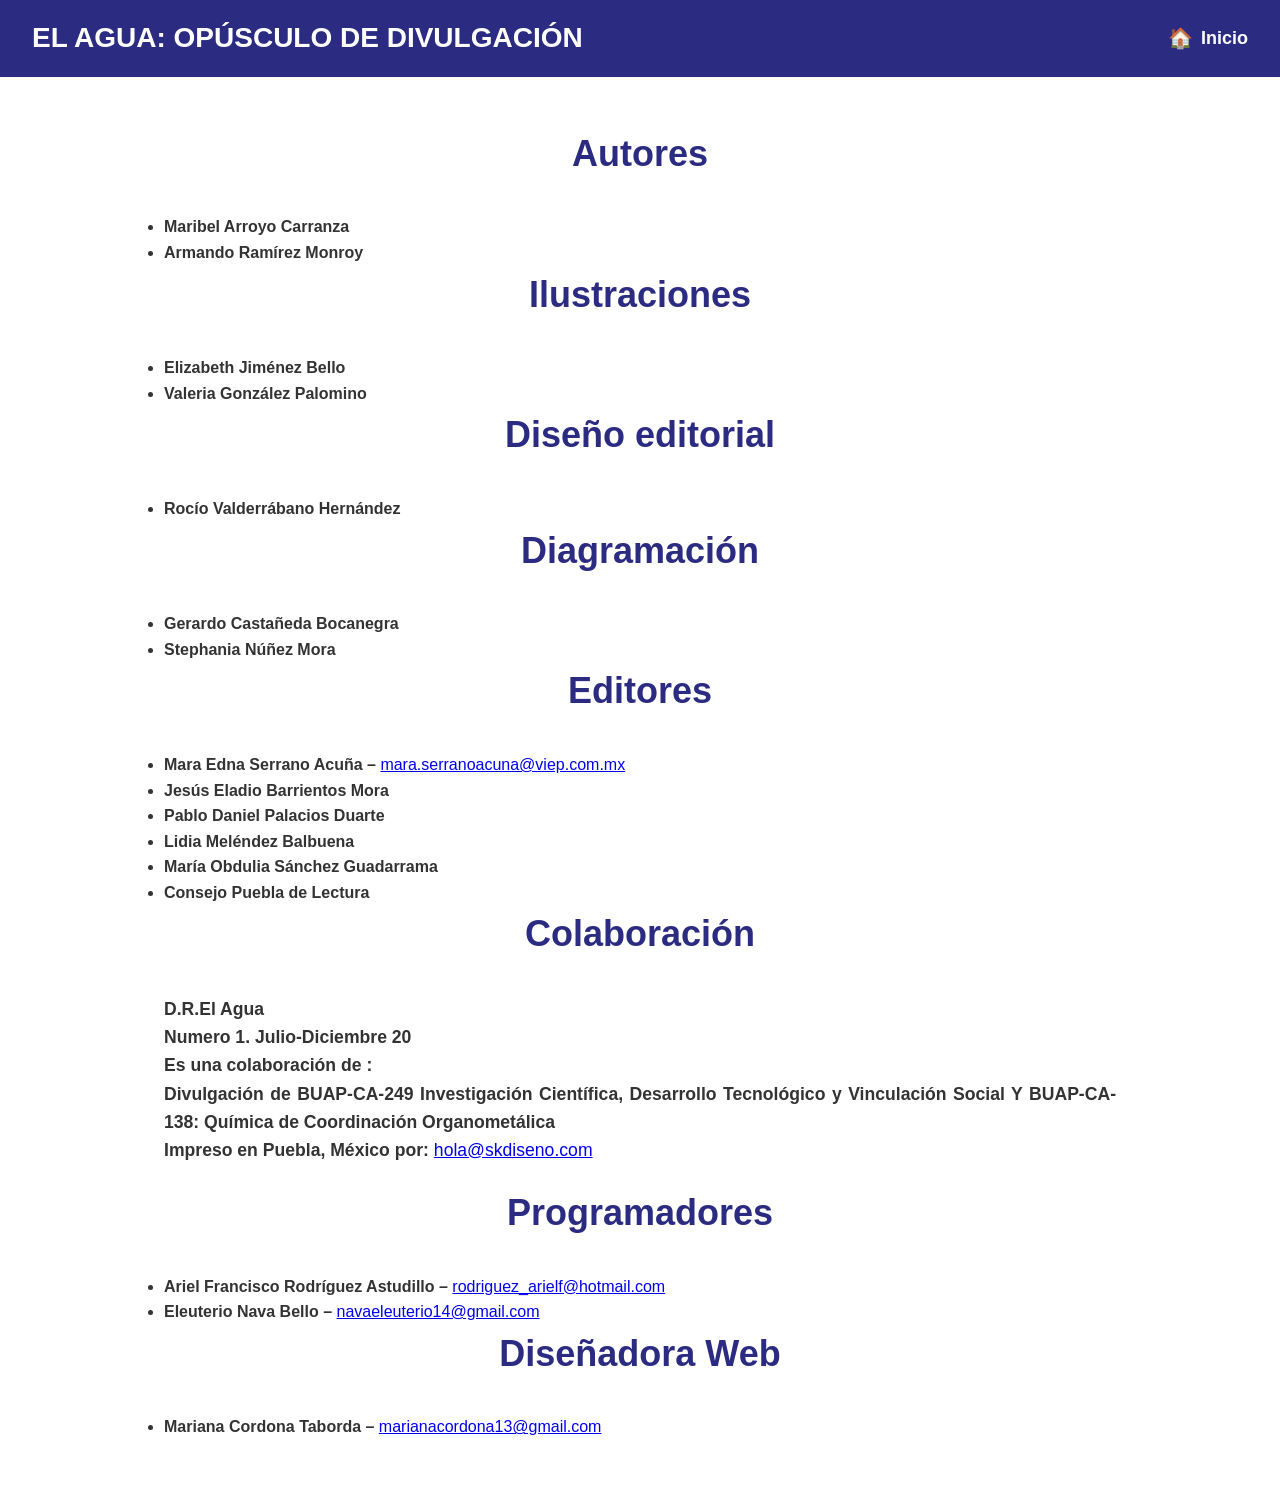
<file: autores.html>
<!DOCTYPE html>
<html lang="es">

<head>
  <meta charset="UTF-8">
  <meta name="viewport" content="width=device-width, initial-scale=1.0">
  <title>Autores - El Agua</title>
  <link rel="stylesheet" href="styles.css">
</head>

<body>
  <header>
    <div class="logo-text">EL AGUA: OPÚSCULO DE DIVULGACIÓN</div>
    <nav class="header-links">
      <a href="index.html" aria-label="Volver al inicio"><span class="icon">🏠</span>Inicio</a>
    </nav>
  </header>

  <main class="info-agua">
    <h2>Autores</h2>
    <ul>
      <li><strong>Maribel Arroyo Carranza</strong></li>
      <li><strong>Armando Ramírez Monroy</strong></li>
    </ul>

    <h2>Ilustraciones</h2>
    <ul>
      <li><strong>Elizabeth Jiménez Bello</strong></li>
      <li><strong>Valeria González Palomino</strong></li>
    </ul>

    <h2>Diseño editorial</h2>
    <ul>
      <li><strong>Rocío Valderrábano Hernández</strong></li>
    </ul>

    <h2>Diagramación</h2>
    <ul>
      <li><strong>Gerardo Castañeda Bocanegra</strong></li>
      <li><strong>Stephania Núñez Mora</strong></li>
    </ul>

    <h2>Editores</h2>
    <ul>
      <li><strong>Mara Edna Serrano Acuña –</strong> <a href="mailto:mara.serranoacuna@viep.com.mx">mara.serranoacuna@viep.com.mx</a></li>
      <li><strong>Jesús Eladio Barrientos Mora</strong></li>
      <li><strong>Pablo Daniel Palacios Duarte</strong></li>
      <li><strong>Lidia Meléndez Balbuena</strong></li>
      <li><strong>María Obdulia Sánchez Guadarrama</strong></li>
      <li><strong>Consejo Puebla de Lectura</strong></li>
    </ul>

    <h2>Colaboración</h2>
    <p>
      <strong> D.R.El Agua</strong><br>
      <strong>Numero 1. Julio-Diciembre 20</strong><br>
      <strong>Es una colaboración de : </strong><br>
      <strong>Divulgación de BUAP-CA-249 Investigación Científica, Desarrollo Tecnológico y Vinculación Social Y BUAP-CA-138: Química de Coordinación Organometálica</strong><br>
      <strong>Impreso en Puebla, México por:</strong> <a href="mailto:hola@skdiseno.com">hola@skdiseno.com</a>
    </p>

    <h2>Programadores</h2>
    <ul>
      <li><strong>Ariel Francisco Rodríguez Astudillo –</strong> <a href="mailto:arielrodriguez@gmail.com">rodriguez_arielf@hotmail.com</a></li>
      <li><strong>Eleuterio Nava Bello – </strong><a href="mailto:navaeleuterio14@gmail.com">navaeleuterio14@gmail.com</a></li>
    </ul>

    <h2>Diseñadora Web</h2>
    <ul>
      <li><strong>Mariana Cordona Taborda –</strong> <a href="mailto:marianacordona@gmail.com">marianacordona13@gmail.com</a></li>
    </ul>

  </main>
</body>

</html>
</file>
<file: styles.css>
/* Reset y estilos base */
* {
  margin: 0;
  padding: 0;
  box-sizing: border-box;
}

body {
  font-family: Verdana, Geneva, Tahoma, sans-serif;
  background-color: #ffffff;
  color: #333;
  line-height: 1.6;
  min-height: 100vh;
}

/* Encabezado */
header {
  display: flex;
  justify-content: space-between;
  align-items: center;
  padding: 1rem 2rem;
  background-color: #2B2B82;
  position: sticky;
  top: 0;
  z-index: 1000;
}

.logo-text {
  font-size: 1.75rem;
  font-weight: 900;
  color: #ffffff;
  font-family: 'Roboto', sans-serif;
}

.header-links {
  display: flex;
  align-items: center;
  gap: 1.5rem;
}

.header-links a {
  text-decoration: none;
  color: #ffffff;
  font-weight: 700;
  font-size: 1.125rem;
  display: inline-flex;
  align-items: center;
  transition: color 0.3s, outline 0.2s;
}

.header-links a:hover,
.header-links a:focus {
  color: #ff9900;
  outline: 2px solid #ff9900;
  outline-offset: 2px;
}

.header-links .icon {
  margin-right: 0.5rem;
  font-size: 1.25rem;
}

/* Banner */
.banner {
  text-align: center;
  padding: 3rem 1rem;
  max-width: 1200px;
  margin: 0 auto;
}

.logo-cohete {
  max-width: 280px;
  width: 100%;
  margin: 0 auto 1.5rem;
  display: block;
}

.banner h2 {
  font-size: 3.5rem;
  color: #2B2B82;
  margin: 0.5rem 0;
  font-weight: 900;
  text-transform: uppercase;
  font-family: 'Roboto', sans-serif;
}

.subtitulo {
  color: #ff9900;
  font-weight: 700;
  font-size: 1.5rem;
  text-transform: uppercase;
  margin: 0.75rem 0;
}

.detalle {
  font-size: 1rem;
  color: #555;
  margin-top: 0.75rem;
}

/* Fondo ondulado y slider (ahora estático) */
.wave-background {
  background-color: #1E1E50;
  padding: 3rem 1rem;
  text-align: center;
}

#currentPage {
  display: none;
  /* Oculta el indicador de página */
}

.slider {
  display: flex;
  justify-content: center;
  max-width: 1200px;
  margin: 0 auto;
  padding: 0 1rem;
}

.slides {
  display: grid;
  grid-template-columns: repeat(4, 1fr);
  /* Forzar 4 columnas para las 4 imágenes */
  gap: 1.5rem;
  padding: 1.5rem 0;
  width: 100%;
}

.slide {
  width: 100%;
  height: 520px;
  border-radius: 12px;
  color: #ffffff;
  font-weight: 700;
  border: 2px solid #ff9900;
  box-shadow: 0 4px 12px rgba(0, 0, 0, 0.2);
  position: relative;
  overflow: hidden;
  display: flex;
  align-items: flex-end;
  justify-content: center;
  background-color: #1E1E50;
  background-size: cover;
  background-position: center;
  cursor: pointer;
  transition: transform 0.3s ease, outline 0.2s;
}

.slide:hover,
.slide:focus {
  transform: scale(1.05);
  outline: 3px solid #ff9900;
}

.slide-text {
  position: absolute;
  bottom: 0;
  left: 0;
  width: 100%;
  padding: 1.25rem;
  background: rgba(0, 0, 0, 0.7);
  font-size: 1.25rem;
  font-weight: 700;
  text-align: center;
  font-family: 'Roboto', sans-serif;
  border-radius: 0 0 12px 12px;
}

.arrow {
  display: none;
  /* Oculta los botones de flechas */
}

/* Secciones informativas */
.info-agua,
.info-densidad,
.estados-container,
.info-section {
  padding: 3rem 1.5rem;
  max-width: 1000px;
  margin: 0 auto;
}

.info-agua h2,
.info-densidad h2,
.estados-container h2,
.info-section h2 {
  text-align: center;
  font-size: 2.25rem;
  color: #2B2B82;
  margin-bottom: 2rem;
  font-family: 'Roboto', sans-serif;
}

.info-agua p,
.info-densidad p,
.estados-container p,
.info-section p {
  margin: 1.25rem 0;
  text-align: justify;
  font-size: 1.1rem;
}

/* Bloques laterales y comparativos */
.bloque-lateral {
  display: flex;
  align-items: center;
  justify-content: center;
  margin: 2rem 0;
  gap: 2rem;
  flex-wrap: wrap;
}

.bloque-invertido {
  flex-direction: row-reverse;
}

.bloque-comparativo {
  display: flex;
  justify-content: center;
  gap: 1.5rem;
  margin: 2rem 0;
  flex-wrap: wrap;
}

.cuadro-naranja {
  background-color: #ff9900;
  color: #ffffff;
  font-weight: 700;
  padding: 1.5rem;
  text-align: center;
  max-width: 450px;
  border: 5px dotted #ffffff;
  border-radius: 12px;
  flex: 1;
  min-width: 280px;
}

.cuadro-blanco {
  background-color: #ffffff;
  color: #333;
  max-width: 450px;
  padding: 1.5rem;
  text-align: justify;
  border: 2px solid #ccc;
  border-radius: 12px;
  flex: 1;
  min-width: 280px;
}

.mol-img {
  max-width: 220px;
  width: 100%;
  height: auto;
}

.mol-img-grande {
  max-width: 320px;
  width: 100%;
  height: auto;
}

.img-densidad,
.img-vidrio {
  max-width: 220px;
  width: 100%;
  height: auto;
  border-radius: 8px;
}

.img-vidrio {
  border-radius: 50%;
  margin-top: 0.75rem;
}

.imagen-comparativa {
  display: flex;
  justify-content: center;
  margin: 2rem 0;
}

.imagen-comparativa img {
  display: block;
}

/* Tarjetas de propiedades organolépticas */
.tarjetas-propiedades {
  display: grid;
  grid-template-columns: repeat(auto-fit, minmax(240px, 1fr));
  gap: 1.5rem;
  margin: 2rem 0;
  justify-content: center;
  /* Centra la cuadrícula horizontalmente */
  justify-items: center;
  /* Centra cada tarjeta dentro de su celda */
}

.tarjeta {
  background-color: #f9f9ff;
  border: 3px solid #ff9900;
  border-radius: 15px;
  padding: 1.75rem;
  width: 100%;
  max-width: 260px;
  text-align: center;
  cursor: pointer;
  transition: transform 0.3s ease, background-color 0.3s ease, outline 0.2s;
  box-shadow: 0 4px 8px rgba(0, 0, 0, 0.1);
}

.tarjeta-claridad {
  display: flex;
  flex-direction: column;
  align-items: center;
  justify-content: center;
}

.tarjeta:hover,
.tarjeta:focus {
  background-color: #fff4e6;
  transform: scale(1.05);
  outline: 3px solid #ff9900;
}

.tarjeta .icono {
  font-size: 3rem;
  margin-bottom: 0.75rem;
}

.tarjeta h3 {
  font-size: 1.3rem;
  color: #2B2B82;
  font-weight: 700;
  margin: 0.75rem 0;
}

.tarjeta .detalle {
  font-size: 1rem;
  color: #333;
  margin-top: 0.75rem;
  transition: opacity 0.3s ease;
}

.oculto {
  display: none;
}

/* Carrusel de lectura */
.carrusel {
  display: flex;
  align-items: center;
  justify-content: center;
  max-width: 1000px;
  margin: 2.5rem auto;
  gap: 1.5rem;
}

.carrusel-imagenes {
  width: 450px;
  height: 650px;
  overflow: hidden;
  position: relative;
  border: 4px solid #ff9900;
  border-radius: 12px;
  box-shadow: 0 4px 10px rgba(0, 0, 0, 0.3);
}

.slide-carrusel {
  width: 100%;
  height: 100%;
  position: absolute;
  top: 0;
  left: 0;
  opacity: 0;
  transition: opacity 0.5s ease;
}

.slide-carrusel img {
  width: 100%;
  height: 100%;
  object-fit: contain;
}

.slide-carrusel.activo {
  opacity: 1;
  position: relative;
  z-index: 1;
}

.carrusel-btn {
  background-color: #ff9900;
  color: #ffffff;
  border: none;
  padding: 0.75rem 1rem;
  border-radius: 50%;
  font-size: 1.5rem;
  cursor: pointer;
  box-shadow: 0 4px 8px rgba(0, 0, 0, 0.3);
  transition: background-color 0.3s ease, transform 0.3s ease, outline 0.2s;
}

.carrusel-btn:hover,
.carrusel-btn:focus {
  background-color: #e68a00;
  transform: scale(1.1);
  outline: 2px solid #ffffff;
}

/* Estados de agregación */
.estados-container {
  background-color: #ffffff;
}

.estados-grid {
  display: grid;
  grid-template-columns: repeat(auto-fit, minmax(300px, 1fr));
  gap: 2rem;
  margin-top: 2rem;
  justify-items: center;
}

.estado {
  background-color: #ffffff;
  border-radius: 15px;
  padding: 1.75rem;
  width: 100%;
  max-width: 320px;
  box-shadow: 0 4px 10px rgba(0, 0, 0, 0.1);
  transition: transform 0.3s ease;
}

.estado:hover,
.estado:focus {
  transform: scale(1.05);
}

.estado img {
  width: 100%;
  max-width: 260px;
  height: 160px;
  object-fit: cover;
  margin-bottom: 1.25rem;
  border-radius: 8px;
}

.estado h3 {
  color: #2B2B82;
  font-size: 1.3rem;
  margin-bottom: 0.75rem;
}

.estado p {
  color: #333;
  font-size: 1.05rem;
}

/* Secciones de información */
.info-section {
  background-color: #ffffff;
}

.info-section.alt {
  background-color: #ffffff;
}

.info-content {
  display: flex;
  flex-wrap: wrap;
  justify-content: center;
  align-items: center;
  gap: 2rem;
  max-width: 1000px;
  margin: 0 auto;
}

.info-text {
  max-width: 600px;
  font-size: 1.1rem;
}

.info-text ul {
  padding-left: 1.75rem;
  margin-top: 0.75rem;
}

.info-text ul li {
  margin-bottom: 0.75rem;
}

.info-img img {
  max-width: 320px;
  width: 100%;
  border-radius: 12px;
  box-shadow: 0 4px 10px rgba(0, 0, 0, 0.15);
}

.info-img2 img {
  width: 100%;
  border-radius: 12px;
  box-shadow: 0 4px 10px rgba(0, 0, 0, 0.15);
}

/* Animaciones */
@keyframes fadeIn {
  from {
    opacity: 0;
    transform: translateY(20px);
  }

  to {
    opacity: 1;
    transform: translateY(0);
  }
}

.info-agua,
.info-densidad,
.estados-container,
.info-section {
  animation: fadeIn 0.6s ease-out;
}

/* Media Queries */
@media (max-width: 1024px) {
  .banner h2 {
    font-size: 3rem;
  }

  .subtitulo {
    font-size: 1.25rem;
  }

  .logo-cohete {
    max-width: 240px;
  }

  .slide {
    width: 100%;
    height: 460px;
  }

  .slide-text {
    font-size: 1.1rem;
  }

  .carrusel-imagenes {
    width: 400px;
    height: 600px;
  }

  .mol-img,
  .img-densidad,
  .img-vidrio {
    max-width: 200px;
  }

  .mol-img-grande {
    max-width: 280px;
  }
}

@media (max-width: 768px) {
  .banner h2 {
    font-size: 2.5rem;
  }

  .subtitulo {
    font-size: 1.1rem;
  }

  .logo-text {
    font-size: 1.5rem;
  }

  .header-links a {
    font-size: 1rem;
    gap: 1rem;
  }

  .slide {
    width: 100%;
    height: 360px;
  }

  .slide-text {
    font-size: 1rem;
  }

  .carrusel-imagenes {
    width: 320px;
    height: 480px;
  }

  .mol-img,
  .img-densidad,
  .img-vidrio {
    max-width: 180px;
  }

  .mol-img-grande {
    max-width: 240px;
  }

  .cuadro-naranja,
  .cuadro-blanco {
    min-width: 240px;
    max-width: 90%;
  }

  .bloque-lateral,
  .bloque-comparativo {
    flex-direction: column;
    align-items: center;
  }

  .info-agua h2,
  .info-densidad h2,
  .estados-container h2,
  .info-section h2 {
    font-size: 1.75rem;
  }

  .arrow,
  .carrusel-btn {
    padding: 0.6rem 0.8rem;
    font-size: 1.25rem;
  }
}

@media (max-width: 480px) {
  .banner h2 {
    font-size: 2rem;
  }

  .subtitulo {
    font-size: 0.95rem;
  }

  .detalle {
    font-size: 0.9rem;
  }

  .header-links a {
    font-size: 0.9rem;
    gap: 0.75rem;
  }

  .logo-text {
    font-size: 1.25rem;
  }

  .slide {
    width: 100%;
    height: 300px;
  }

  .slide-text {
    font-size: 0.95rem;
  }

  .carrusel-imagenes {
    width: 280px;
    height: 420px;
  }

  .tarjeta {
    max-width: 100%;
  }

  .info-agua h2,
  .info-densidad h2,
  .estados-container h2,
  .info-section h2 {
    font-size: 1.5rem;
  }

  .info-agua p,
  .info-densidad p,
  .estados-container p,
  .info-section p {
    font-size: 1rem;
  }

  .mol-img,
  .img-densidad,
  .img-vidrio {
    max-width: 160px;
  }

  .mol-img-grande {
    max-width: 200px;
  }
}

.lluvia {
  background-color: #ffffff;
  padding: 3rem 2rem;
  font-family: 'Verdana', sans-serif;
  line-height: 1.6;
}

.lluvia-contenido {
  max-width: 1000px;
  margin: auto;
}

.lluvia h2 {
  font-size: 1.9rem;
  text-align: center;
  color: #2B2B82;
  padding-bottom: 0.5rem;
  margin-bottom: 2rem;
}

.bloque {
  background-color: #ffffff;
  padding: 1.5rem 2rem;
  border-left: 6px solid #ffffff;
  border-radius: 8px;
}

.bloque h3 {
  font-size: 1.3rem;
  color: #2B2B82;
  margin-bottom: 1rem;
  font-style: italic;
}

.bloque p {
  margin: 0.5rem 0;
}

.bloque ul {
  padding-left: 1rem;
}

.bloque ul li {
  margin-bottom: 0.5rem;
  list-style: disc;
}
.ola-contenedor {
  width: 100vw;       /* 100% del ancho de la pantalla */
  height: 100vh;      /* 100% del alto de la pantalla */
  overflow: hidden;   /* Oculta el exceso si la imagen es muy grande */
}

.ola-img {
  width: 100%;
  height: 100%;
  object-fit: cover;  /* Recorta la imagen sin deformarla */
  display: block;
}
</file>
